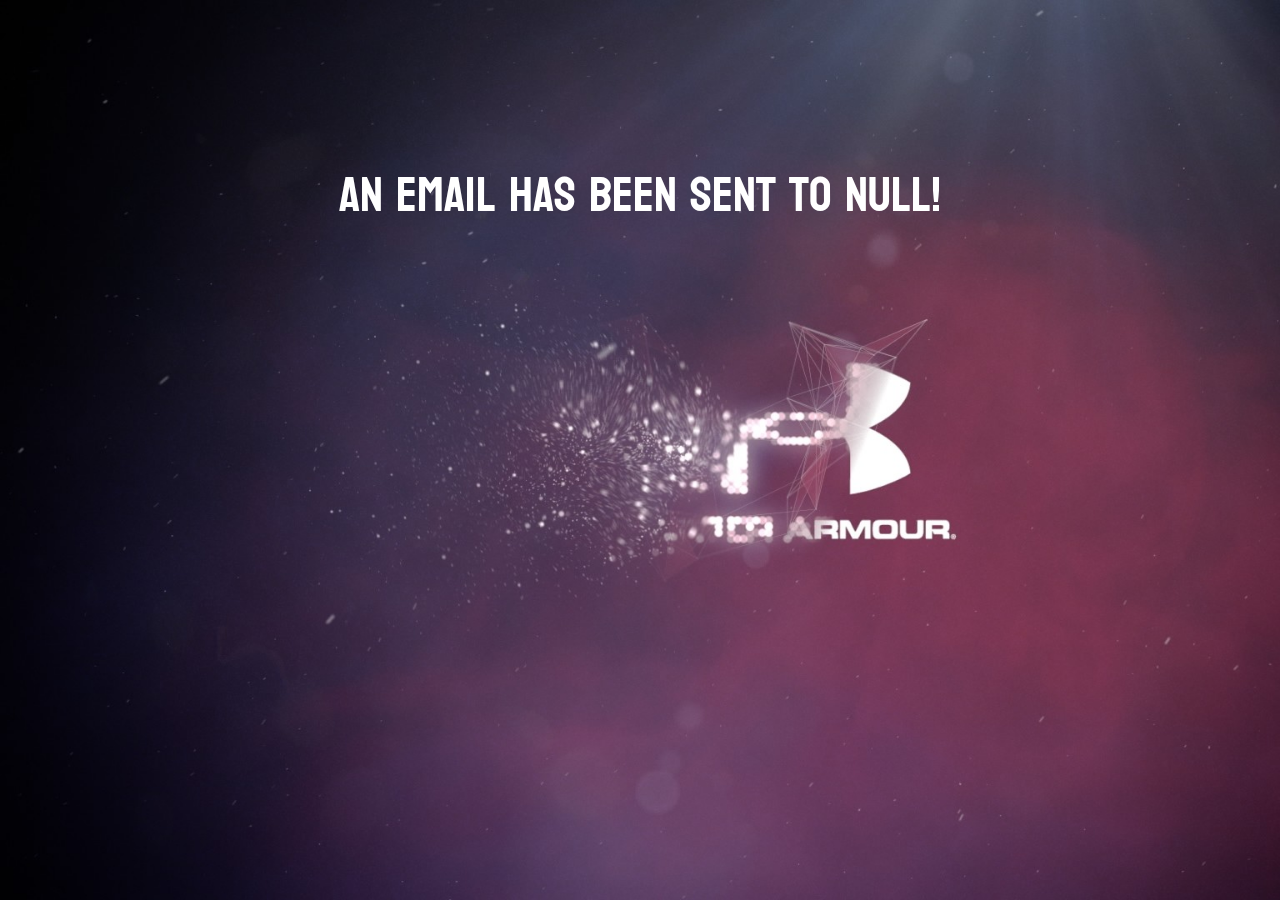
<file: thankyou.html>
<!DOCTYPE html>
<html lang="en">
  <head>
    <meta charset="UTF-8" />
    <meta http-equiv="X-UA-Compatible" content="IE=edge" />
    <meta name="viewport" content="width=device-width, initial-scale=1.0" />
    <link rel="stylesheet" href="thankyou.css" />
    <link
      href="https://fonts.googleapis.com/css2?family=Arvo:wght@700&family=Josefin+Sans&family=Koulen&family=Macondo&family=Oleo+Script+Swash+Caps&family=Oswald:wght@200;400&display=swap"
      rel="stylesheet"
    />
    <script src="script.js" defer></script>
    <title>Document</title>
  </head>
  <body>
    <p data-name></p>
  </body>
</html>
</file>
<file: thankyou.css>
body{  
    background-image: url(media/background.jpg);
    background-size: cover;
    background-attachment: fixed;
    display: flex;
    justify-content: center;
    align-items: center;
    margin-top: 100px;
    font-size: 50px;
    font-family: 'Koulen';
    color: white;
}
</file>
